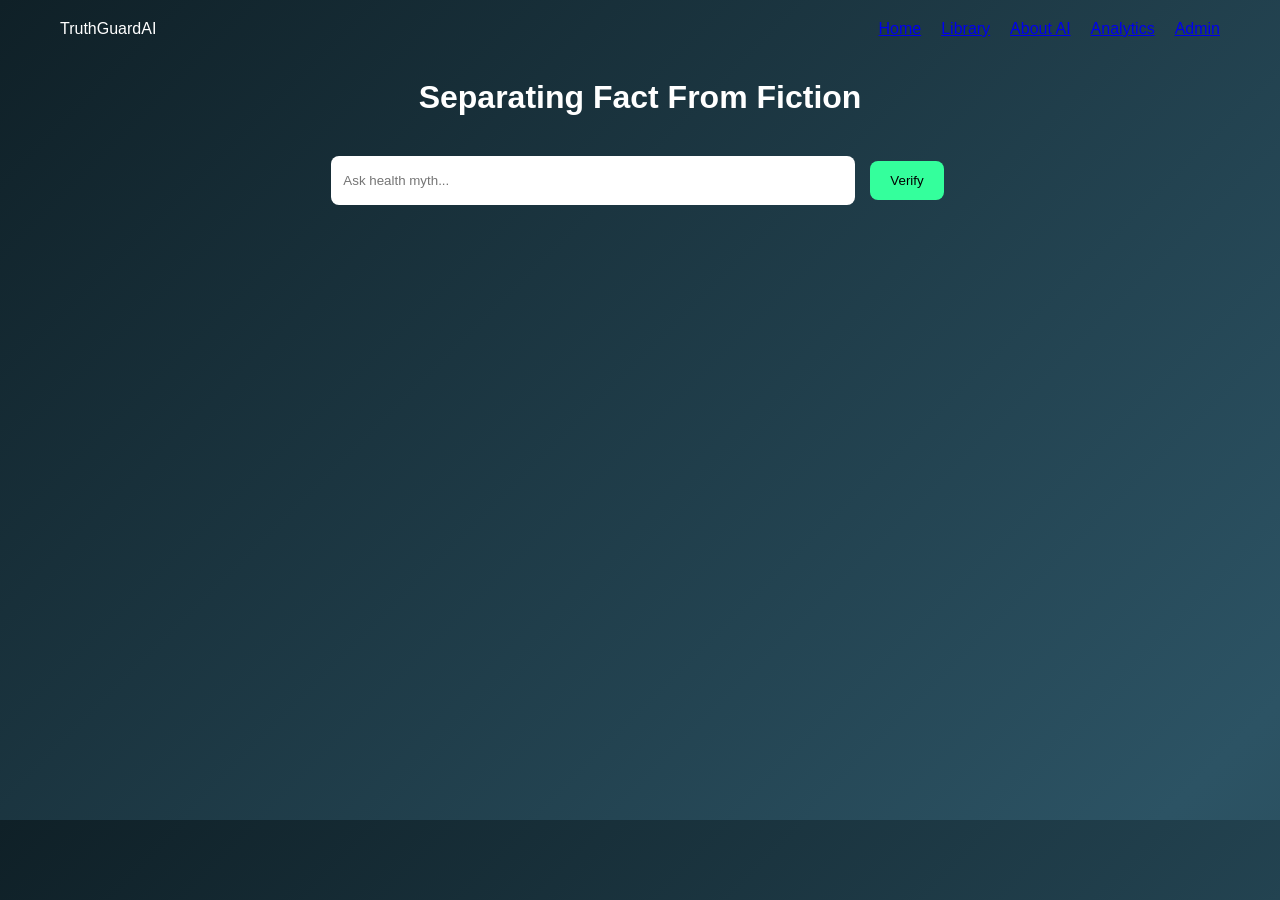
<file: templates/index.html>
<!DOCTYPE html>
<html>
<head>
<meta charset="UTF-8">
<title>TruthGuardAI</title>

<style>

body{
margin:0;
font-family:Arial;
background:linear-gradient(-45deg,#0f2027,#203a43,#2c5364,#0f2027);
background-size:400% 400%;
animation:gradient 12s ease infinite;
color:white;
text-align:center;
}

@keyframes gradient{
0%{background-position:0% 50%}
50%{background-position:100% 50%}
100%{background-position:0% 50%}
}

.navbar{
display:flex;
justify-content:space-between;
padding:20px 60px;
}

.nav-links{
display:flex;
gap:20px;
}

.search-container{
margin-top:40px;
display:flex;
justify-content:center;
gap:10px;
}

input{
padding:12px;
width:500px;
border-radius:8px;
border:none;
}

.verify-btn{
background:#34ff9c;
border:none;
padding:12px 20px;
border-radius:8px;
cursor:pointer;
}

.fact{color:#66ff99}
.myth{color:#ff6b6b}
.uncertain{color:#ffd166}

button{
margin:5px;
padding:8px 15px;
cursor:pointer;
}

</style>
</head>

<body>

<div class="navbar">
<div>TruthGuardAI</div>
<div class="nav-links">
<a href="/">Home</a>
<a href="/library">Library</a>
<a href="/about">About AI</a>
<a href="/analytics">Analytics</a>
<a href="/admin">Admin</a>
</div>
</div>

<h1>Separating Fact From Fiction</h1>

<form id="aiForm" class="search-container">
<input type="text" name="belief" placeholder="Ask health myth..." required>
<button class="verify-btn">Verify</button>
</form>

<div id="result"></div>

<script>

document.getElementById("aiForm").onsubmit = async function(e){
e.preventDefault();

const formData = new FormData(this);

const res = await fetch("/analyze",{
method:"POST",
body:formData
});

const data = await res.json();

document.getElementById("result").innerHTML =
`
<h2 class="${data.color}">${data.result}</h2>
<p>Confidence: ${data.confidence}%</p>
<p>Risk Score: ${data.risk_score}</p>
<p>${data.explanation}</p>

<div>
<button onclick="sendFeedback('Correct')">👍 Correct</button>
<button onclick="sendFeedback('Incorrect')">👎 Incorrect</button>
</div>
`;
}

function sendFeedback(type){

fetch("/feedback",{
method:"POST",
headers:{'Content-Type':'application/x-www-form-urlencoded'},
body:new URLSearchParams({
belief:document.querySelector("input[name='belief']").value,
ai_result:document.querySelector("#result h2").innerText,
confidence:document.querySelector("#result p").innerText.replace("Confidence: ","").replace("%",""),
feedback:type
})
})
.then(()=>alert("Feedback Saved"));
}

</script>

</body>
</html>
</file>
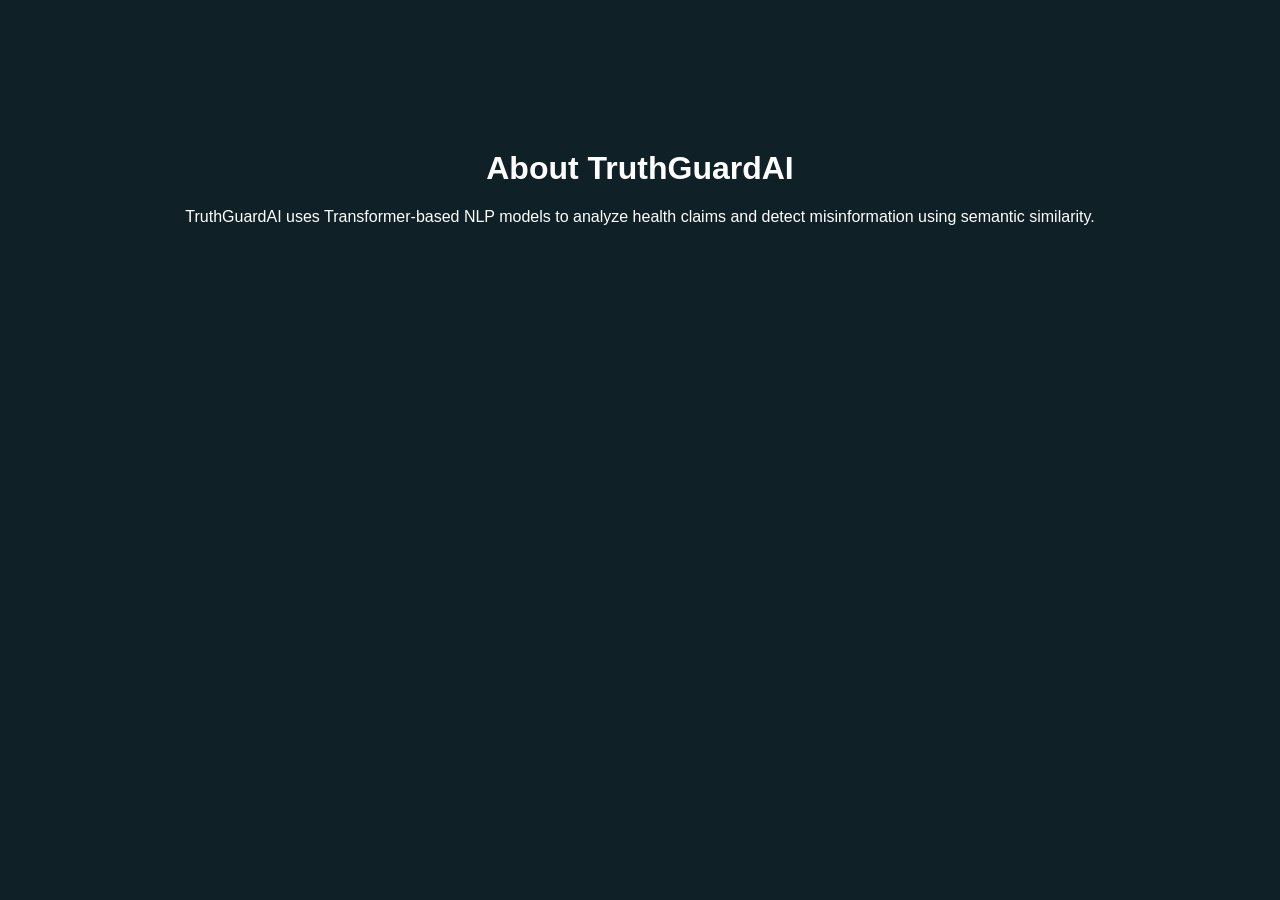
<file: templates/about.html>
<!DOCTYPE html>
<html>
<head>
<title>About AI</title>
<style>
body{
background:#0f2027;
color:white;
font-family:Arial;
text-align:center;
margin-top:150px;
}
</style>
</head>

<body>

<h1>About TruthGuardAI</h1>

<p>
TruthGuardAI uses Transformer-based NLP models to analyze
health claims and detect misinformation using semantic similarity.
</p>

</body>
</html>
</file>
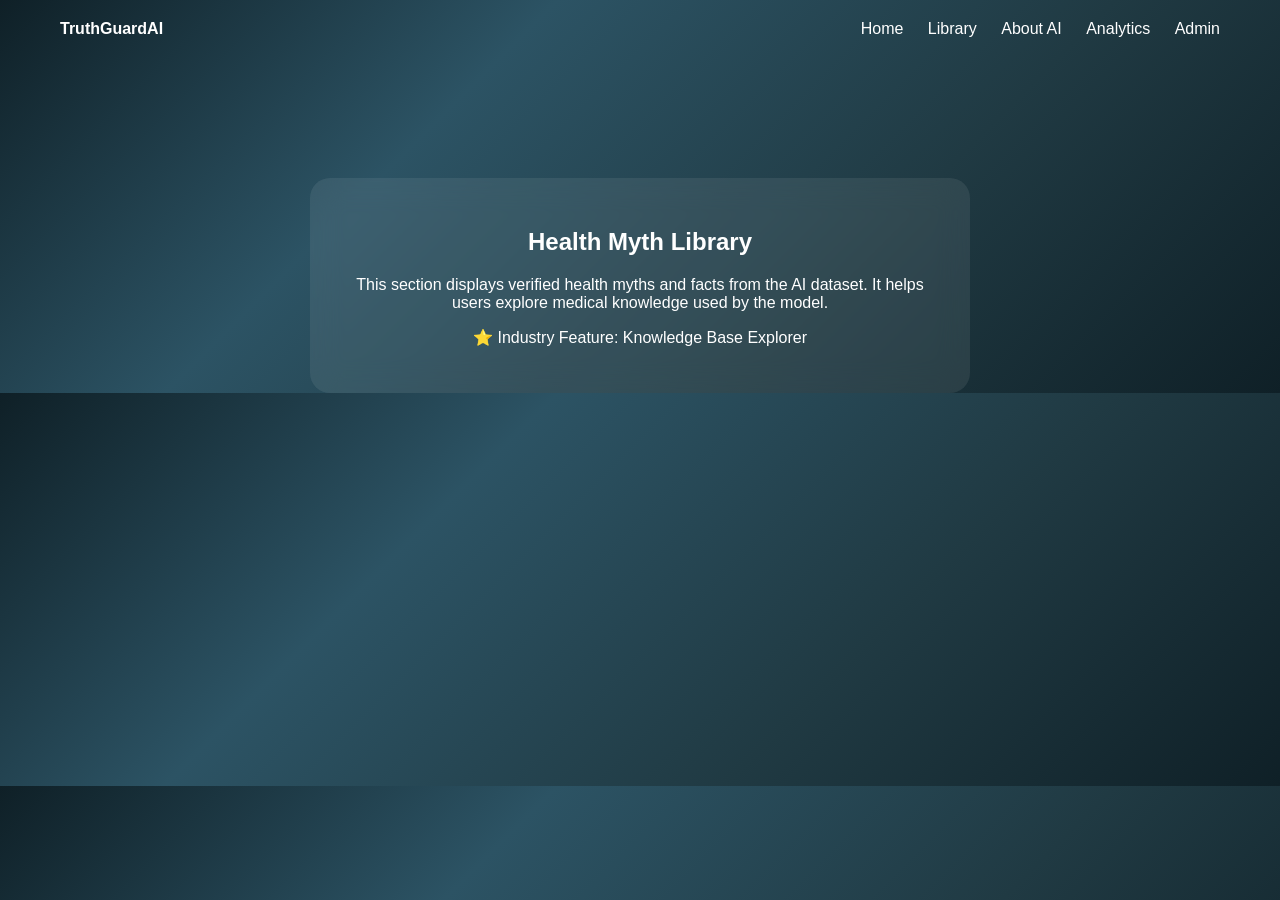
<file: templates/library.html>
<!DOCTYPE html>
<html>
<head>
<title>TruthGuardAI Library</title>

<style>

body{
margin:0;
font-family:Arial;
background:linear-gradient(-45deg,#0f2027,#203a43,#2c5364,#0f2027);
color:white;
}

.navbar{
display:flex;
justify-content:space-between;
padding:20px 60px;
}

a{
color:white;
text-decoration:none;
margin-left:20px;
}

.container{
text-align:center;
margin-top:120px;
}

.card{
background:rgba(255,255,255,0.08);
padding:30px;
border-radius:20px;
width:600px;
margin:auto;
backdrop-filter:blur(15px);
}

</style>
</head>

<body>

<div class="navbar">
<div><b>TruthGuardAI</b></div>
<div>
<a href="/">Home</a>
<a href="/library">Library</a>
<a href="/about">About AI</a>
<a href="/analytics">Analytics</a>
<a href="/admin">Admin</a>
</div>
</div>

<div class="container">

<div class="card">
<h2>Health Myth Library</h2>

<p>
This section displays verified health myths and facts from the AI dataset.
It helps users explore medical knowledge used by the model.
</p>

<p>⭐ Industry Feature: Knowledge Base Explorer</p>

</div>

</div>

</body>
</html>
</file>
